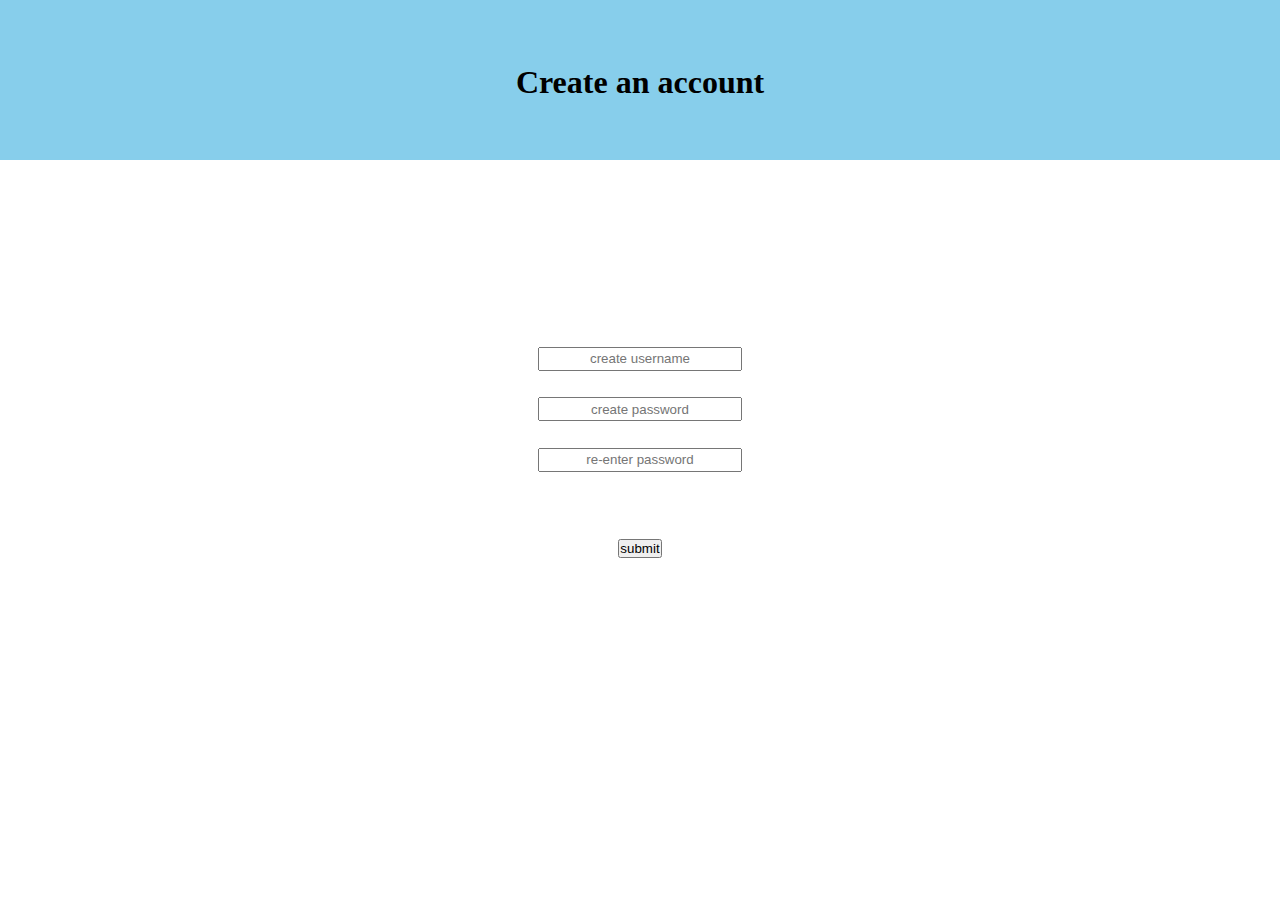
<file: src/html/register.html>
<!DOCTYPE html>
<html>
  <head>
    <title>Register</title>
    <link rel='stylesheet' href='../css/register.css'>
  </head>
  <body>
    <header>
      <h1>Create an account</h1>
    </header>
    <form onsubmit='return insert()'>
      <input type='text' name='newUsername' placeholder='create username' id='newUsername'>
      <input type='text' name='newPassword' placeholder='create password' id='newPassword'>
      <input type='text' name='reNewPassword' placeholder='re-enter password' id='reNewPassword'>
      <input type='submit' name='submit' value='submit' id='button'>
    </form>
    <script type='text/javascript' src='../../scripts.js'></script>
  </body>
</html>
</file>
<file: src/css/register.css>
* {
    margin: 0;
    padding: 0;
}

body {
    background-image: linear-gradient (to bottom, skyblue, white);
}

header {
    text-align: center;
    background-color: skyblue;
    height: 10em;
}

h1 {
    padding-top: 2em;
}

form {
    display: flex;
    flex-direction: column;
    align-items: center;
    justify-content: space-around;
    margin-top: 10em;
}

#newUsername,
#newPassword,
#reNewPassword
 {
    margin-top: 2em; 
    height: 1.5em;
    width: 15em;
    text-align: center;
}

#button {
    margin-top: 5em;
    padding: ;
}

#button:hover {
    cursor: pointer;
    background-color: black;
    color: white;
}
</file>
